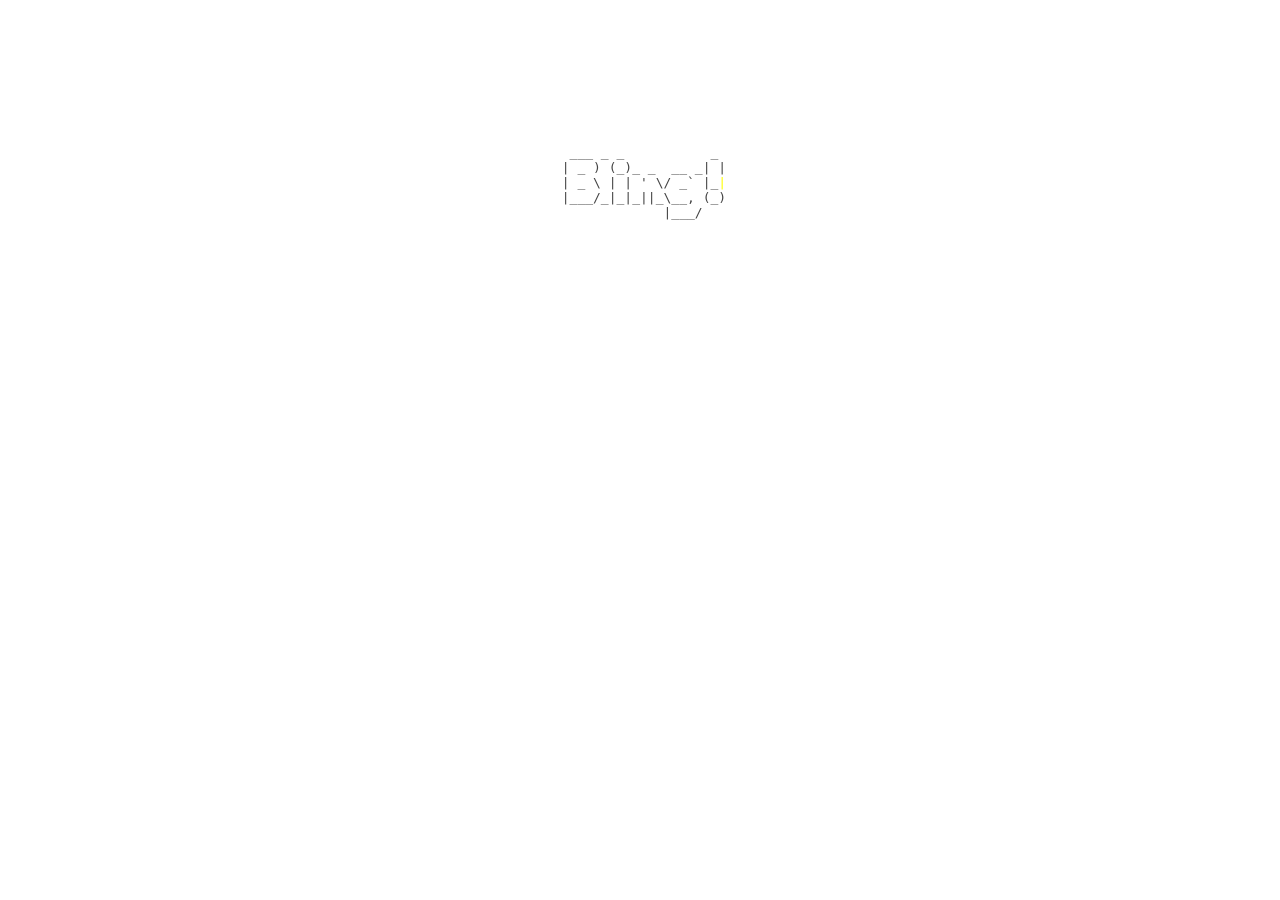
<file: index.html>
<!DOCTYPE html>
<html>
  <head>
    <meta http-equiv="Content-Type" content="text/html; charset=utf-8">
    <title> Bling! </title>
    <link rel="stylesheet" href="main.css">
    <script src="//ajax.googleapis.com/ajax/libs/jquery/1.10.2/jquery.min.js"></script>
    <script src="main.js"></script>
  </head>
  <body>
    <div class="main">
    </div>
  </body>
</html>
</file>
<file: main.css>
div.main {
  margin-top: 130px;
  text-align: center;
  font-family: monospace;
  color: #000;
}

span {
  color: #444;
  -webkit-transition:color 2.5s;
  -ms-transition:color 2.5s;
  -o-transition:color 2.5s;
  transition:color 2.5s;
}

span:hover {
  color: #FF0;
  -webkit-transition:color .0s;
  -ms-transition:color .0s;
  -o-transition:color .0s;
  transition:color .0s;
}

span.d {
  color: #FF0;
  -webkit-transition:color .0s;
  -ms-transition:color .0s;
  -o-transition:color .0s;
  transition:color .0s;
}
</file>
